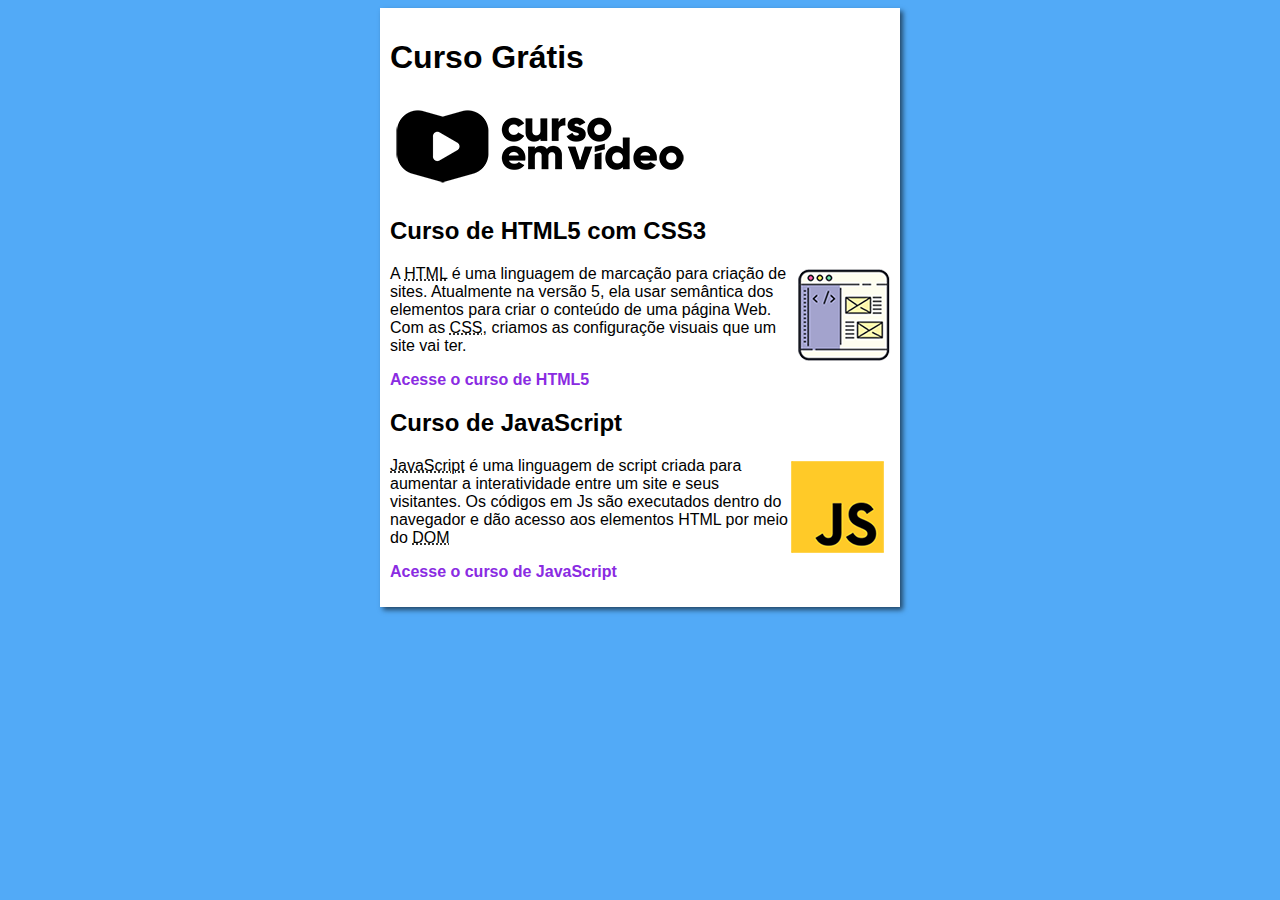
<file: index.html>
<!DOCTYPE html>
<html lang="en">
<head>
    <meta charset="UTF-8">
    <meta name="viewport" content="width=device-width, initial-scale=1.0">
    <title>Título do Site</title>
    <link rel="stylesheet" href="estilo/style.css">
</head>
<body>
    <main>
        <header>
            <h1>Curso Grátis</h1>
            <img src="imagens/curso-em-video-pb.png" alt="logocor">
        </header>
        <article>
            <h2>Curso de HTML5 com CSS3</h2>
            <img class="lado" src="imagens/curso-html-css.png" alt="CursoHTML">
            <p>A <abbr title="HyperText Markup Language">HTML</abbr> é uma linguagem de marcação para criação de sites. Atualmente na versão 5, ela usar semântica dos elementos para criar o conteúdo de uma página Web. Com as <abbr title="Cascading Style Sheets">CSS</abbr>, criamos as configuraçõe visuais que um site vai ter.</p>
            <p> <a href="curso-html.html">Acesse o curso de HTML5</a> </p>
        </article>
        <article>
            <h2>Curso de JavaScript</h2>
            <img class="lado" src="imagens/curso-javascript.png" alt="CursoJS">
            <p> <abbr title="JavaScript">JavaScript</abbr> é uma linguagem de script criada para aumentar a interatividade entre um site e seus visitantes. Os códigos em Js são executados dentro do navegador e dão acesso aos elementos HTML por meio do <abbr title="Document Object Model">DOM</abbr></p>
            <p> <a href="curso-js.html">Acesse o curso de JavaScript</a></p>
        </article>
    </main>
</body>
</html>
</file>
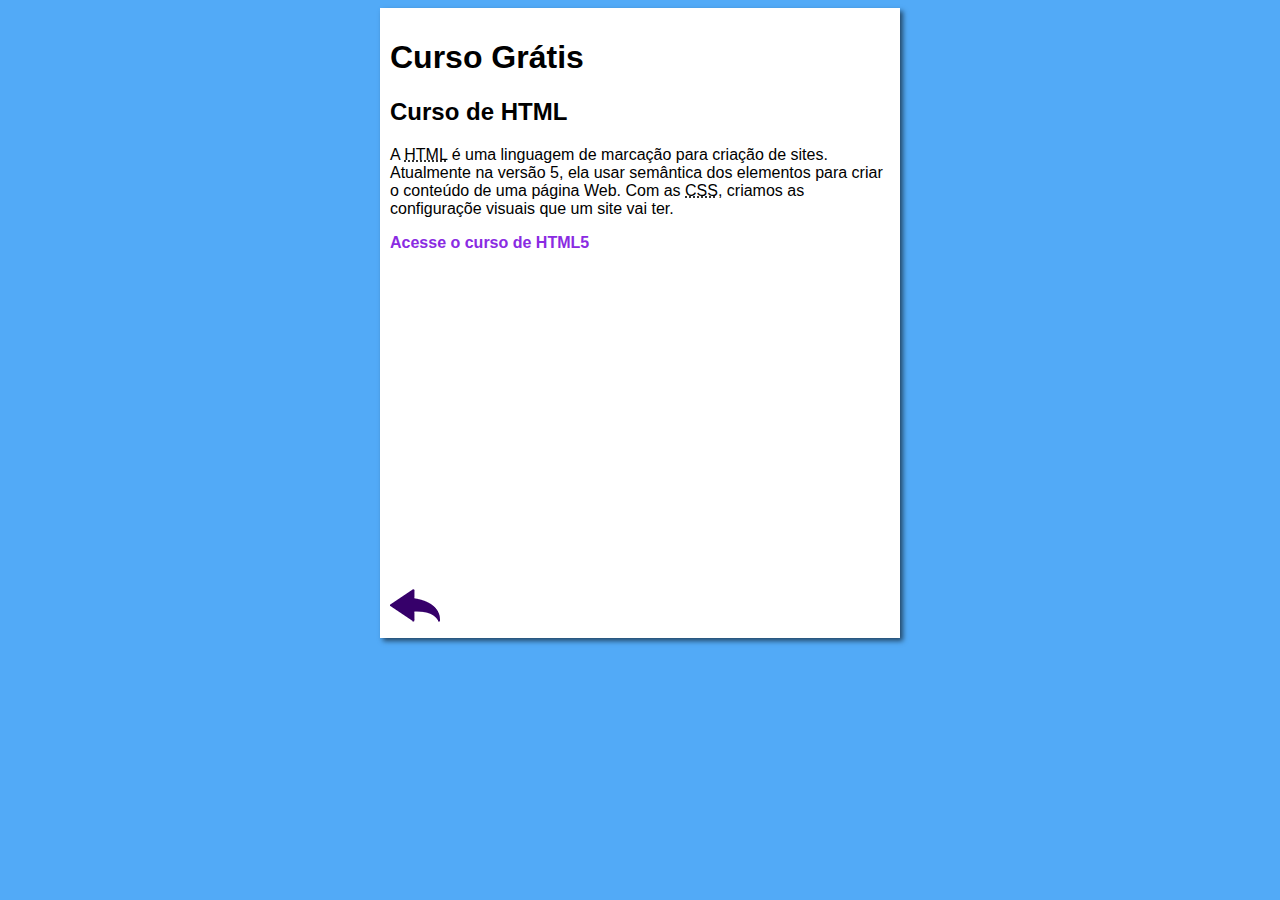
<file: curso-html.html>
<!DOCTYPE html>
<html lang="en">
<head>
    <meta charset="UTF-8">
    <meta name="viewport" content="width=device-width, initial-scale=1.0">
    <title>Título do Site</title>
    <link rel="stylesheet" href="estilo/style.css">
</head>
<body>
    <main>
        <header>
            <h1>Curso Grátis</h1>
        </header>
        <article>
            <h2>Curso de HTML</h2>

            <p>A <abbr title="HyperText Markup Language">HTML</abbr> é uma linguagem de marcação para criação de sites. Atualmente na versão 5, ela usar semântica dos elementos para criar o conteúdo de uma página Web. Com as <abbr title="Cascading Style Sheets">CSS</abbr>, criamos as configuraçõe visuais que um site vai ter.</p>
            <p> <a href="curso-html.html">Acesse o curso de HTML5</a></p>

            <iframe width="560" height="315" src="https://www.youtube.com/embed/2Y0HXnYpn9E" title="YouTube video player" frameborder="0" allow="accelerometer; autoplay; clipboard-write; encrypted-media; gyroscope; picture-in-picture; web-share" allowfullscreen></iframe>

            <a href="index.html"><img src="imagens/btn-back.png" alt="Voltar"></a>

        </article>
    </main>
</body>
</html>
</file>
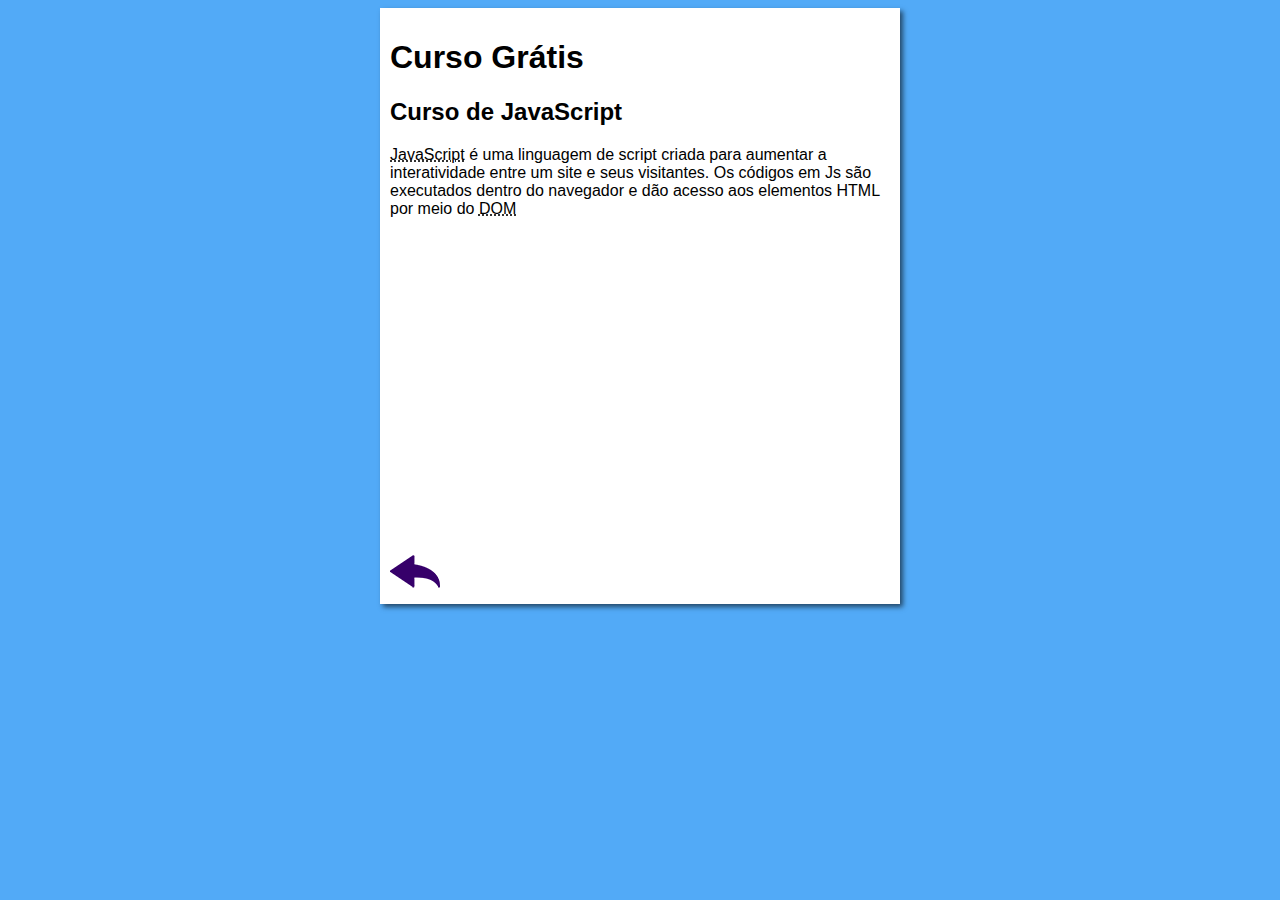
<file: curso-js.html>
<!DOCTYPE html>
<html lang="en">
<head>
    <meta charset="UTF-8">
    <meta name="viewport" content="width=device-width, initial-scale=1.0">
    <title>Título do Site</title>
    <link rel="stylesheet" href="estilo/style.css">
</head>
<body>
    <main>
        <header>
            <h1>Curso Grátis</h1>
        </header>
        <article>
            <h2>Curso de JavaScript</h2>

            <p> <abbr title="JavaScript">JavaScript</abbr> é uma linguagem de script criada para aumentar a interatividade entre um site e seus visitantes. Os códigos em Js são executados dentro do navegador e dão acesso aos elementos HTML por meio do <abbr title="Document Object Model">DOM</abbr></p>

            <iframe width="560" height="315" src="https://www.youtube.com/embed/2Y0HXnYpn9E" title="YouTube video player" frameborder="0" allow="accelerometer; autoplay; clipboard-write; encrypted-media; gyroscope; picture-in-picture; web-share" allowfullscreen></iframe>

            <a href="index.html"><img src="imagens/btn-back.png" alt="Voltar"></a>

        </article>
    </main>
</body>
</html>
</file>
<file: estilo/style.css>
* {
    font-family: Arial, Helvetica, sans-serif;
    font-size: 16px;
}

body {
    background-color: rgb(82, 170, 247);
}

main {
    background-color: white;
    width: 500px;
    margin: auto;
    padding: 10px;
    box-shadow: 3px 3px 5px rgba(0, 0, 0, 0.577);
}

h1 {
    font-size: 2em;
    color: black;
}

h2 {
    font-size: 1.5em;
    color: black;
}

img.lado {
    float: right;
}

a {
    text-decoration: none;
    font-weight: bold;
    color:blueviolet;
}

a:hover {
    text-decoration: underline;
    color: blue;
}
</file>
